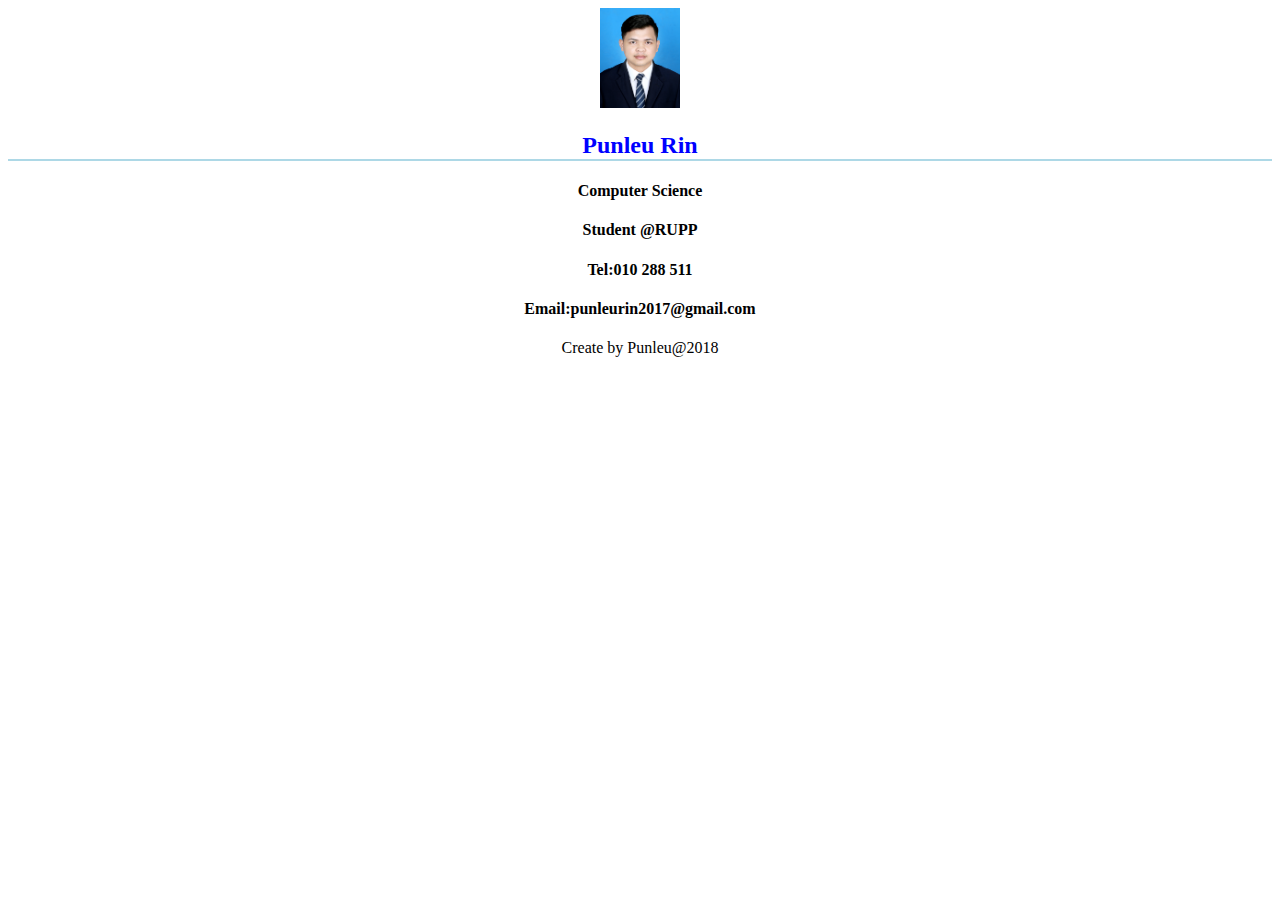
<file: index.html>
<!DOCTYPE html>
<html>
<style type="text/css">
	*{
		text-align: center;
	}
	h2{
		color: blue;
		border-bottom: solid 2px lightblue;
	}

</style>
<body>
<img src="myphoto.jpg" alt="Punleu" style="width: 80px; height: 100px;">
<h2>Punleu Rin</h2>
<h4>Computer Science</h4>
<h4>Student @RUPP</h4>
<h4>Tel:010 288 511</h4>
<h4>Email:punleurin2017@gmail.com</h4>
<p>Create by Punleu@2018</p>
</body>
</html>
</file>
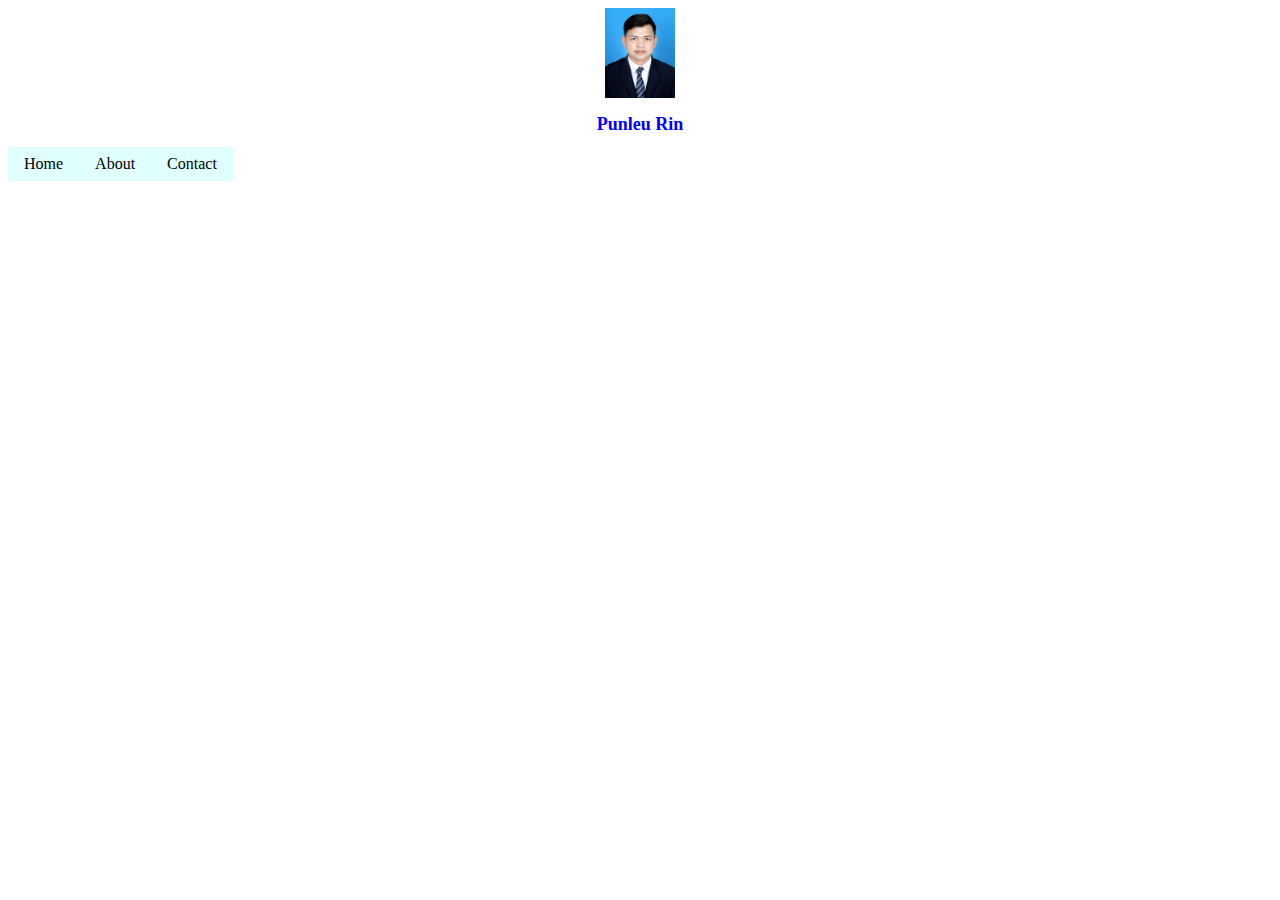
<file: index1.html>
<!DOCTYPE html>
<html>
<head>
	<title>Home</title>
	<link rel="stylesheet" type="text/css" href="style1.css">
</head>
<body>
<div id="header">
<img src="myphoto.jpg" alt="Punleu Rin" style="width: 70px;height: 90px;" />
<h1 id="t_name">Punleu Rin</h1>
<ul>
	<li><a href="index.html">Home</a></li>
	<li><a href="about.html">About</a></li>
	<li><a href="contact.html">Contact</a></li>
</ul>
</div>
</body>
</html>
</file>
<file: style1.css>
#header{
			text-align: center;
			color: blue;
		}
		ul {
    list-style-type: none;
    margin: 0;
    padding: 0;
    width: 600px;
    background-color: #f1f1f1;
}
li{
	float: left;
}

li a {
    display: block;
    color: #000;
    padding: 8px 16px;
    text-decoration: none;
    background-color: lightcyan;
}

/* Change the link color on hover */
li a:hover {
    background-color: #555;
    color: white;
}
		#t_name{
			font-size: 18px;
		}
</file>
